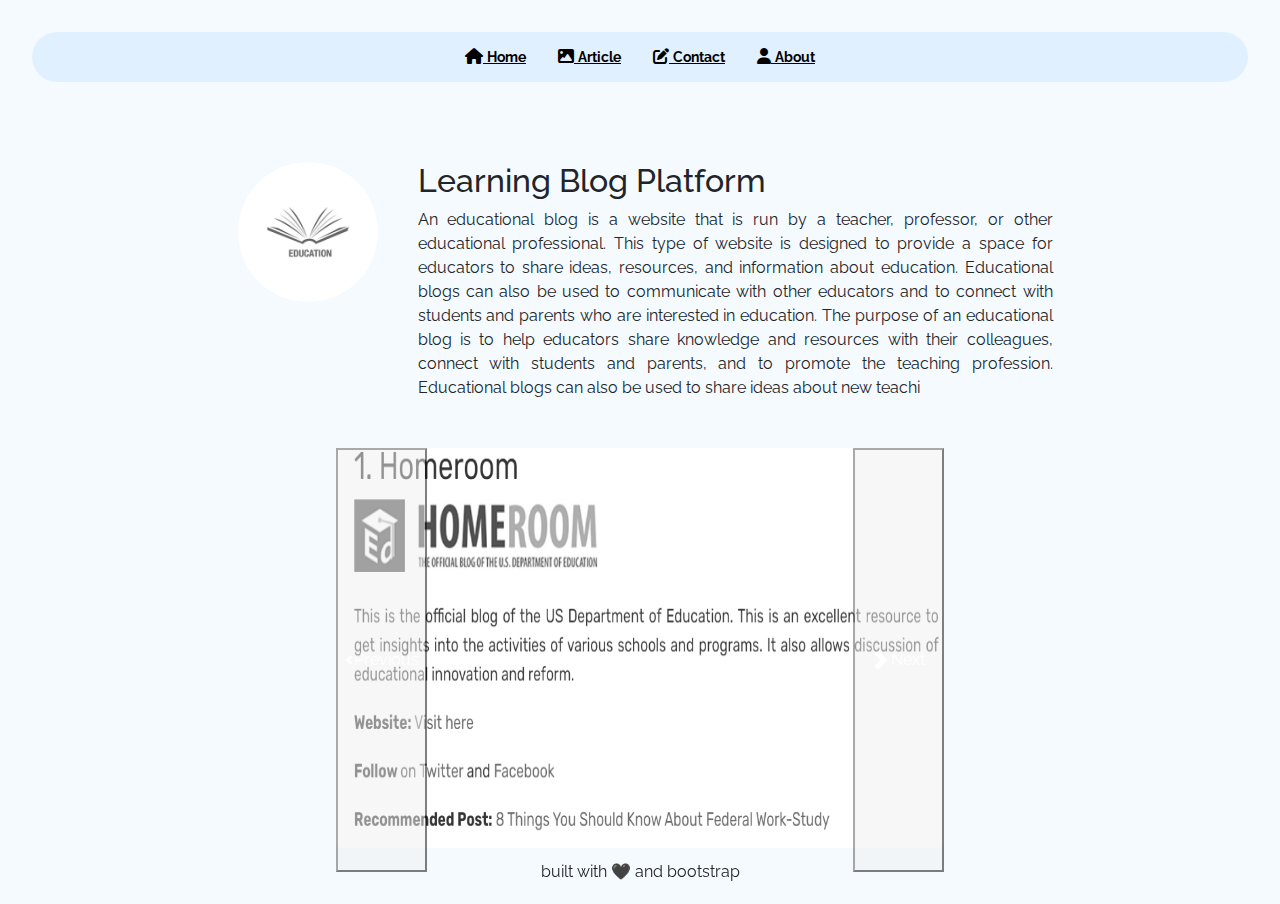
<file: LearnBlogPlatform/index.html>
<!DOCTYPE html>
<html lang="en">

<head>
  <meta charset="utf-8">
  <title>Blog Website</title>
  <meta name="description" content="">
  <meta name="author" content="Giosuè Sulipano">

  <!-- Mobile-friendly -->
  <meta name="viewport" content="width=device-width, initial-scale=1">

  <!-- Bootstrap CSS -->
  <link rel="stylesheet" href="https://stackpath.bootstrapcdn.com/bootstrap/4.5.2/css/bootstrap.min.css"
    integrity="sha384-JcKb8q3iqJ61gNV9KGb8thSsNjpSL0n8PARn9HuZOnIxN0hoP+VmmDGMN5t9UJ0Z" crossorigin="anonymous">

  <!-- Minimalist CSS -->
  <link rel="stylesheet" href="assets/css/minimalist.css">

  <!-- FontAwesome -->
  <link rel="stylesheet" href="https://cdnjs.cloudflare.com/ajax/libs/font-awesome/5.14.0/css/all.min.css"
    integrity="sha512-1PKOgIY59xJ8Co8+NE6FZ+LOAZKjy+KY8iq0G4B3CyeY6wYHN3yt9PW0XpSriVlkMXe40PTKnXrLnZ9+fkDaog=="
    crossorigin="anonymous" />

  <!-- Favicon -->
  <link rel="icon" type="image/png" href="assets/images/favicon.ico">
  <link href="https://cdn.jsdelivr.net/npm/bootstrap@5.3.1/dist/css/bootstrap.min.css" rel="stylesheet"
    integrity="sha384-4bw+/aepP/YC94hEpVNVgiZdgIC5+VKNBQNGCHeKRQN+PtmoHDEXuppvnDJzQIu9" crossorigin="anonymous">
  <link rel="stylesheet" href="https://cdnjs.cloudflare.com/ajax/libs/font-awesome/6.4.2/css/all.min.css">
  <style>
    body{
      background-color: rgb(0 123 255 / 4%);
    }
    .fontpadding{
      font-size: 14px;
    }
  </style>
</head>

<body>
  <!-- Navbar -->
  <nav class="navv">
    <ul class="nav justify-content-center naa">
      <li class="nav-item">
        <a class="nav-link text-black" aria-current="page" href="./index.html"><i class="fa-solid text-black fa-house"></i> <span class="fontpadding"> <strong>Home</strong></span></a>
      </li>
      <li class="nav-item ">
        <a class="nav-link text-black" href="./gallery.html"><i class="fa-solid text-black fa-image"></i><span class="fontpadding"> <strong>Article</Article></strong></span></a>
      </li>
      <li class="nav-item">
        <a class="nav-link text-black" href="./form.html"><i class="fa-solid text-black fa-pen-to-square"></i><span class="fontpadding"> <strong>Contact</strong></span></a>
      </li>
      <li class="nav-item">
        <a class="nav-link text-black" href="./x.html"><i class="fa-solid text-black fa-user"></i><span class="fontpadding"> <strong>About</strong></span></a>
      </li>
    </ul>
  </nav>
  <!-- User info -->
  <header>
    <div class="container">
      <div class="row justify-content-lg-center">
        <div class="col-lg-2 text-center">
          <img src="./assets/images/Education.jpg"
            class="user-image rounded-circle " alt="Name Surname">
        </div>
        <div class="col-lg-7">
          <h2>Learning Blog Platform</h2>
          <p class="text-justify">
            An educational blog is a website that is run by a teacher, professor, or other educational professional. This type of website is designed to provide a space for educators to share ideas, resources, and information about education.

            Educational blogs can also be used to communicate with other educators and to connect with students and parents who are interested in education.
            
            The purpose of an educational blog is to help educators share knowledge and resources with their colleagues, connect with students and parents, and to promote the teaching profession. Educational blogs can also be used to share ideas about new teachi
          </p>
          
        </div>
      </div>
    </div>
  </header>
  <!-- <h2 class="h3proj"> <span><strong>Projects</strong></span></h2> -->
  <!-- Content -->
  <div class="cont">
    <div id="carouselExample" class="carousel slide corsli">
      <div class="carousel-inner">
        <div class="carousel-item active mb-4 ">
          <img src="./assets/images/Screenshot 2023-08-25 121248.png" class="d-block w-100 cimg" alt="..." height="400px" width="500px">
        </div>
        <div class="carousel-item  mb-4 ">
          <img src="./assets/images/Screenshot 2023-08-25 121259.png" class="d-block w-100 cimg" alt="...">
        </div>
        <div class="carousel-item  mb-4 ">
          <img src="./assets/images/Screenshot 2023-08-25 121322.png" class="d-block w-100 cimg" alt="..." >
        </div>
      </div>
      <button class="carousel-control-prev" type="button" data-bs-target="#carouselExample" data-bs-slide="prev">
        <span class="carousel-control-prev-icon" aria-hidden="true"></span>
        <span class="visually-hidden">Previous</span>
      </button>
      <button class="carousel-control-next" type="button" data-bs-target="#carouselExample" data-bs-slide="next">
        <span class="carousel-control-next-icon" aria-hidden="true"></span>
        <span class="visually-hidden">Next</span>
      </button>
    </div>
  </div>

  <footer>
    <div class="container text-center">
      <p class="smal text-centerl">
        built with 🖤 and bootstrap
      </p>
    </div>
  </footer>

  <!-- JavaScript -->
  <script src="https://code.jquery.com/jquery-3.5.1.slim.min.js"
    integrity="sha384-DfXdz2htPH0lsSSs5nCTpuj/zy4C+OGpamoFVy38MVBnE+IbbVYUew+OrCXaRkfj"
    crossorigin="anonymous"></script>
  <script src="https://cdn.jsdelivr.net/npm/popper.js@1.16.1/dist/umd/popper.min.js"
    integrity="sha384-9/reFTGAW83EW2RDu2S0VKaIzap3H66lZH81PoYlFhbGU+6BZp6G7niu735Sk7lN"
    crossorigin="anonymous"></script>
  <script src="https://stackpath.bootstrapcdn.com/bootstrap/4.5.2/js/bootstrap.min.js"
    integrity="sha384-B4gt1jrGC7Jh4AgTPSdUtOBvfO8shuf57BaghqFfPlYxofvL8/KUEfYiJOMMV+rV"
    crossorigin="anonymous"></script>
  <script src="https://cdn.jsdelivr.net/npm/bootstrap@5.3.1/dist/js/bootstrap.bundle.min.js"
    integrity="sha384-HwwvtgBNo3bZJJLYd8oVXjrBZt8cqVSpeBNS5n7C8IVInixGAoxmnlMuBnhbgrkm"
    crossorigin="anonymous"></script>

</body>

</html>
</file>
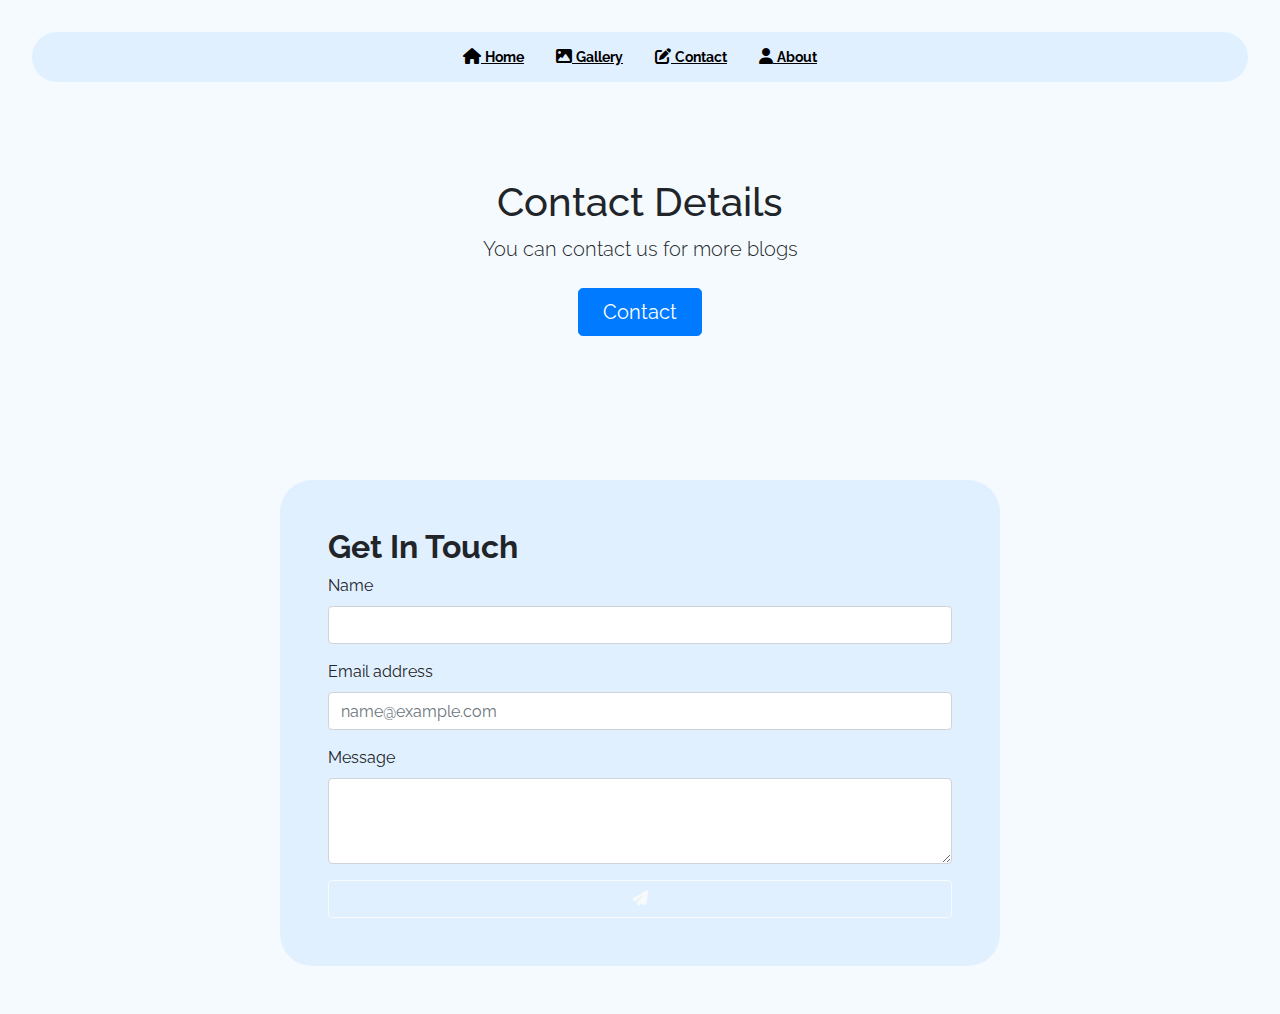
<file: LearnBlogPlatform/form.html>
<!DOCTYPE html>
<html lang="en">

<head>
  <meta charset="utf-8">
  <title>Blog Website</title>
  
  <meta name="author" content="Giosuè Sulipano">

  <!-- Mobile-friendly -->
  <meta name="viewport" content="width=device-width, initial-scale=1">

  <!-- Bootstrap CSS -->
  <link rel="stylesheet" href="https://stackpath.bootstrapcdn.com/bootstrap/4.5.2/css/bootstrap.min.css"
    integrity="sha384-JcKb8q3iqJ61gNV9KGb8thSsNjpSL0n8PARn9HuZOnIxN0hoP+VmmDGMN5t9UJ0Z" crossorigin="anonymous">

  <!-- Minimalist CSS -->
  <link rel="stylesheet" href="assets/css/minimalist.css">

  <!-- FontAwesome -->
  <link rel="stylesheet" href="https://cdnjs.cloudflare.com/ajax/libs/font-awesome/5.14.0/css/all.min.css"
    integrity="sha512-1PKOgIY59xJ8Co8+NE6FZ+LOAZKjy+KY8iq0G4B3CyeY6wYHN3yt9PW0XpSriVlkMXe40PTKnXrLnZ9+fkDaog=="
    crossorigin="anonymous" />

  <!-- Favicon -->
  <link rel="icon" type="image/png" href="assets/images/favicon.ico">
  <link href="https://cdn.jsdelivr.net/npm/bootstrap@5.3.1/dist/css/bootstrap.min.css" rel="stylesheet"
    integrity="sha384-4bw+/aepP/YC94hEpVNVgiZdgIC5+VKNBQNGCHeKRQN+PtmoHDEXuppvnDJzQIu9" crossorigin="anonymous">
  <link rel="stylesheet" href="https://cdnjs.cloudflare.com/ajax/libs/font-awesome/6.4.2/css/all.min.css">
  <style>
    body {
      background-color: rgb(0 123 255 / 4%);
    }

    .fontpadding {
      font-size: 14px;
    }
  </style>
</head>

<body>
  <!-- Navbar -->
  <nav class="navv">
    <ul class="nav justify-content-center naa">
      <li class="nav-item">
        <a class="nav-link text-black" aria-current="page" href="./index.html"><i
            class="fa-solid text-black fa-house"></i> <span class="fontpadding"> <strong>Home</strong></span></a>
      </li>
      <li class="nav-item ">
        <a class="nav-link text-black" href="./gallery.html"><i class="fa-solid text-black fa-image"></i><span
            class="fontpadding"> <strong>Gallery</strong></span></a>
      </li>
      <li class="nav-item">
        <a class="nav-link text-black" href="./form.html"><i class="fa-solid text-black fa-pen-to-square"></i><span
            class="fontpadding"> <strong>Contact</strong></span></a>
      </li>
      <li class="nav-item">
        <a class="nav-link text-black" href="./x.html"><i class="fa-solid text-black fa-user"></i><span
            class="fontpadding"> <strong>About</strong></span></a>
      </li>
    </ul>
  </nav>
  <!-- User info -->
  <div class="px-4 py-5 my-5 mar text-center">
    <!-- <img class="d-block mx-auto mb-4" src="/docs/5.0/assets/brand/bootstrap-logo.svg" alt="" width="72" height="57"> -->
    <h1 class="display-5 fw-bold">Contact Details</h1>
    <div class="col-lg-6 mx-auto">
      <p class="lead mb-4">You can contact us for more blogs </p>
      <div class="d-grid gap-2 d-sm-flex justify-content-sm-center">
        <button type="button" class="btn btn-primary btn-lg px-4 gap-3" data-bs-toggle="modal"
          data-bs-target="#exampleModal">Contact</button>
        <!-- <button type="button" class="btn btn-outline-secondary btn-lg px-4">Secondary</button> -->
        <!-- Modal -->
        <div class="modal fade" id="exampleModal" tabindex="-1" aria-labelledby="exampleModalLabel" aria-hidden="true">
          <div class="modal-dialog">
            <div class="modal-content">
              <div class="modal-header">
                <h1 class="modal-title fs-5" id="exampleModalLabel">Contact Details</h1>
                <button type="button" class="btn-close" data-bs-dismiss="modal" aria-label="Close"></button>
              </div>
              <div class="modal-body">
                <h5><strong>PhNo</strong></h5>
                <h6>9000001935</h6>
                <h5><strong>E-Mail</strong></h5>
                <h6>maju90@gmail.com</h6>
              </div>
              <div class="modal-footer">
                <button type="button" class="btn btn-primary" data-bs-dismiss="modal">Close</button>
                <!-- <button type="button" class="btn btn-primary">Save changes</button> -->
              </div>
            </div>
          </div>
        </div>
      </div>
    </div>
  </div>

  <!-- Vertically centered modal -->


  <header>
    <div class="p-5 wid ">
      <h2 class="h2"><strong>Get In Touch</strong></h2>
      <div class="mb-3">
        <label for="exampleFormControlInput1" class="form-label">Name</label>
        <input type="email" class="form-control" id="exampleFormControlInput1" placeholder="">
      </div>
      <div class="mb-3">
        <label for="exampleFormControlInput1" class="form-label">Email address</label>
        <input type="email" class="form-control" id="exampleFormControlInput1" placeholder="name@example.com">
      </div>
      <div class="mb-3">
        <label for="exampleFormControlTextarea1" class="form-label">Message</label>
        <textarea class="form-control" id="exampleFormControlTextarea1" rows="3"></textarea>
      </div>
      <button type="button" class="btn btn-outline-light text-black fmt-btn"><i class="fa-solid fa-paper-plane"></i></button>
    </div>
    <br><br>
  </header>
  <!-- Content -->




  <!-- JavaScript -->
  <script src="https://code.jquery.com/jquery-3.5.1.slim.min.js"
    integrity="sha384-DfXdz2htPH0lsSSs5nCTpuj/zy4C+OGpamoFVy38MVBnE+IbbVYUew+OrCXaRkfj"
    crossorigin="anonymous"></script>
  <script src="https://cdn.jsdelivr.net/npm/popper.js@1.16.1/dist/umd/popper.min.js"
    integrity="sha384-9/reFTGAW83EW2RDu2S0VKaIzap3H66lZH81PoYlFhbGU+6BZp6G7niu735Sk7lN"
    crossorigin="anonymous"></script>
  <script src="https://stackpath.bootstrapcdn.com/bootstrap/4.5.2/js/bootstrap.min.js"
    integrity="sha384-B4gt1jrGC7Jh4AgTPSdUtOBvfO8shuf57BaghqFfPlYxofvL8/KUEfYiJOMMV+rV"
    crossorigin="anonymous"></script>
  <script src="https://cdn.jsdelivr.net/npm/bootstrap@5.3.1/dist/js/bootstrap.bundle.min.js"
    integrity="sha384-HwwvtgBNo3bZJJLYd8oVXjrBZt8cqVSpeBNS5n7C8IVInixGAoxmnlMuBnhbgrkm"
    crossorigin="anonymous"></script>

</body>

</html>
</file>
<file: LearnBlogPlatform/assets/css/minimalist.css>
/* Google Fonts */
@import url('https://fonts.googleapis.com/css?family=Raleway:400,300,600');

/* HTML */
html {
  scroll-behavior: smooth;
}

/* Body */
body {
  font-family: 'Raleway', sans-serif !important;

}

/* Header and Section */
header,
section {
  padding-top: 3rem;
}

/* Anchors */
a {

  color: black;
  text-decoration: underline;
}

a:hover {
  color: black;
  background-image: linear-gradient(to right, black, black);
  background-position: bottom left;
  background-repeat: no-repeat;
  background-size: 100% 2px;
  text-decoration: none !important;
}

/* Content tabs a */
#content-tabs a {
  text-decoration: none;
}

/* Social Icons a color */
.social-icons a {
  color: black !important;
  background: none;
}

/* User Image */
.user-image {
  width: 140px;
  height: 140px;
  -webkit-filter: grayscale(100%);
 
  filter: grayscale(100%);
}

@media (max-width: 767px) {
  header .col-lg-2 {
    padding-bottom: 3rem;
  }
}

/* Content Switcher */
.list-group-item.active {
  color: white !important;
  background: black !important;
  border-color: black !important;
}

.list-group a {
  color: black !important;
}

/* Timeline */
.timeline-container {
  width: 80%;
  padding: 50px 0;
  margin: 50px auto;
  position: relative;
  overflow: hidden;
}

.timeline-container:before {
  content: '';
  position: absolute;
  top: 0;
  left: 50%;
  margin-left: -1px;
  width: 2px;
  height: 100%;
  background: #CCD1D9;
  z-index: 1
}
.cimg{
    border-radius: 5px;
    -webkit-filter: grayscale(100%);
}
.timeline-block {
  width: -webkit-calc(50% + 8px);
  width: -moz-calc(50% + 8px);
  width: calc(50% + 8px);
  display: -webkit-box;
  display: -webkit-flex;
  display: -moz-box;
  display: flex;
  -webkit-box-pack: justify;
  -webkit-justify-content: space-between;
  -moz-box-pack: justify;
  justify-content: space-between;
  clear: both;
}

.timeline-block-right {
  float: right;
}

.timeline-block-left {
  float: left;
  direction: ltr;
}

.marker {
  width: 16px;
  height: 16px;
  border-radius: 50%;
  border: 2px solid black;
  background: white;
  margin-top: 10px;
  z-index: 9999
}

.timeline-content {
  width: 95%;
  padding: 0 15px;
  color: black;
}

.timeline-block-left .timeline-content {
  text-align: right;
}

.timeline-content .timeline-h3 {
  margin-top: 5px;
  margin-bottom: 5px;
  font-size: 25px;
  font-weight: 500
}

.timeline-content .timeline-span {
  font-size: 15px;
  color: #a4a4a4;
}

.timeline-content .timeline-p {
  font-size: 14px;
  line-height: 1.5em;
  word-spacing: 1px;
  color: black;
}


@media screen and (max-width: 768px) {
  .timeline-container:before {
    left: 8px;
    width: 2px;
  }

  .timeline-block {
    width: 100%;
    margin-bottom: 30px;
  }

  .timeline-block-right {
    float: none;
  }

  .timeline-block-left {
    float: none;
    direction: ltr;
  }

  .timeline-block-left .timeline-content {
    text-align: left;
    order: 2;
  }

  .timeline-block-left .marker {
    order: 1;
  }
}


.navv {
  display: flex;
  justify-content: center;
  align-items: center;
  height: 50px;
  background-color:#007bff14;
  padding: 1rem;
  margin: 2rem;
  border-radius: 2rem;
  color: black;

}

.naa {
  width: 70%;
  
}

.corsli {

  height: 40%;
  width: 50%;
}

.cont {
  display: flex;
  flex-wrap: wrap;
  justify-content: center;
  padding: 2rem;
}

#flexbox {
  display: flex;
  flex-wrap: wrap;

}

footer {
  position: fixed;
  left: 0;
  bottom: 0;
  display: flex;
  flex-wrap: wrap;
  width: 100%;
  text-align: center;
}

.column {
  flex: 25%;
  max-width: 25%;
  padding: 0 4px;
}

.column img {
  vertical-align: middle;
  margin-top: 8px;
  filter: grayscale(70%);
  border-radius: 2rem;
  transition: 1s ease;
}

.column img:hover {
  transform: scale(1.1);
}

.column:nth-child(even) {
  display: flex;
  flex-direction: column-reverse;
}

@media screen and (max-width: 800px) {
  .column {
    flex: 50%;
    max-width: 50%;
  }
}

@media screen and (max-width: 600px) {
  .column {
    flex: 100%;
    max-width: 100%;
  }
}

.wid{
display: flex;
flex-wrap: wrap;
flex-direction: column;
background-color:#007bff14;
margin: auto;
border-radius: 2rem;
width: 80vh;
}

.mar{
  margin-top: 10rem;
}
.h3proj{
  text-align: center;
}
.h3proj span{
  font-size: 16px;
}
.pfooter{
  text-align: center;
}
</file>
